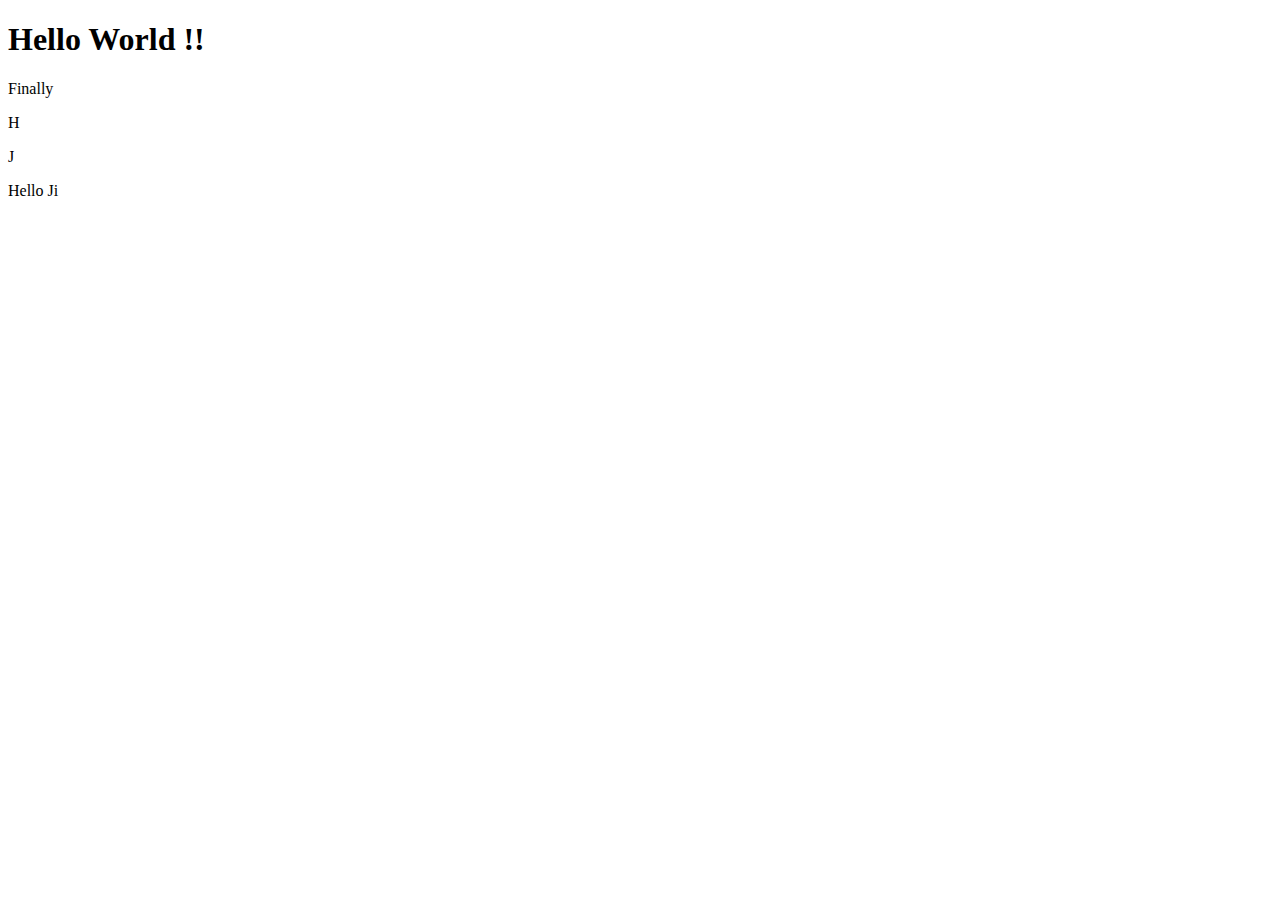
<file: index.html>
<!DOCTYPE html>
<html lang="en">
<head>
  <meta charset="UTF-8">
  <meta name="viewport" content="width=device-width, initial-scale=1.0">
  <title>ABES | HOMEPAGE</title>
</head>
<body>
  <h1>Hello World !!</h1>
  <p>Finally</p>
  <p>H</p>
  <p>J</p>
  <p>Hello Ji</p>
</body>
</html>
</file>
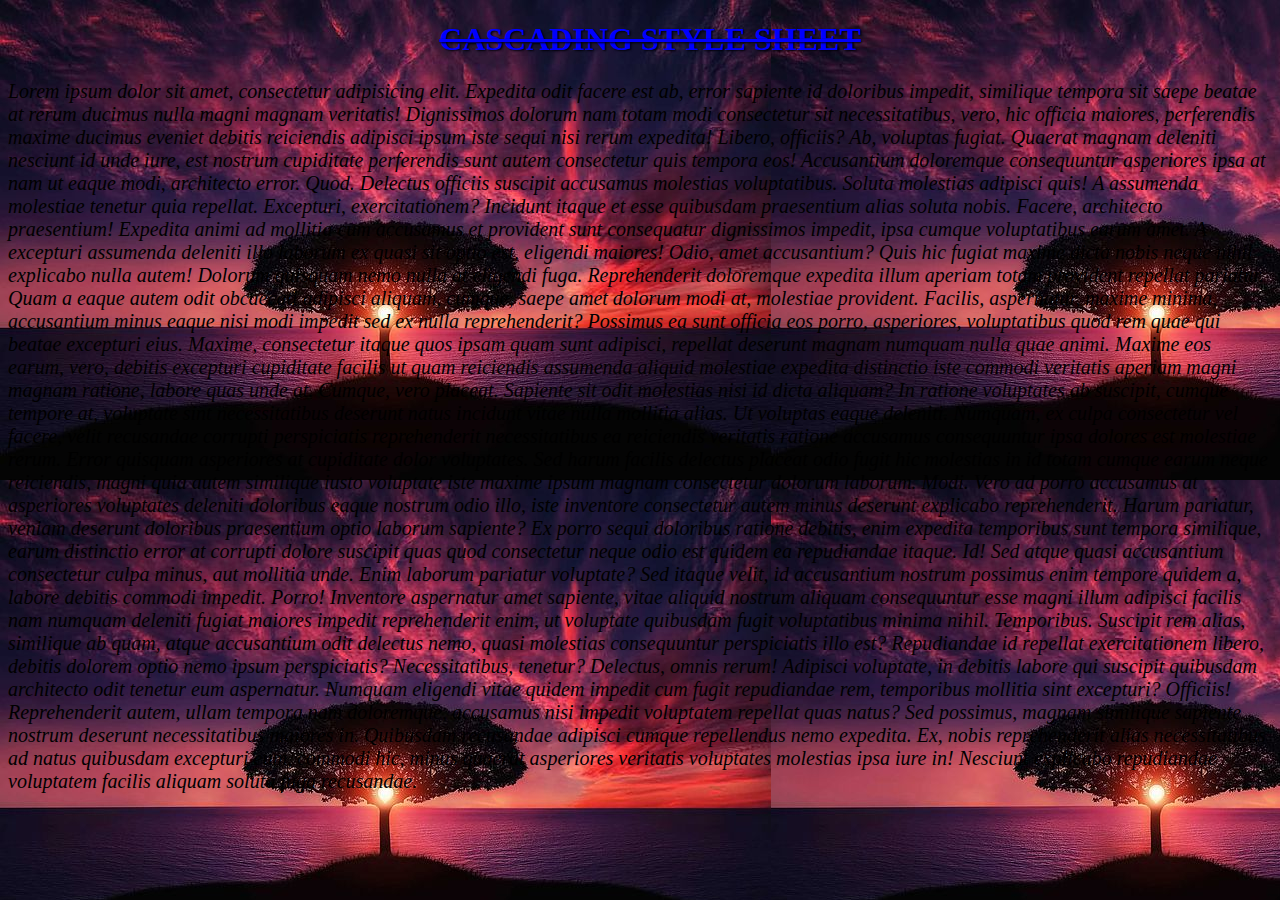
<file: CSS/Start/index.html>
<!DOCTYPE html>
<html lang="en">
<head>
  <meta charset="UTF-8">
  <meta name="viewport" content="width=device-width, initial-scale=1.0">
  <title>Document</title>
  <style>
    body {
      background-color: #fff;
    }
  </style>
  <link rel="stylesheet" href="style.css">
</head>
<body  >
  <!-- Starting with css -->
<h1>Cascading Style Sheet</h1>
<p>Lorem ipsum dolor sit amet, consectetur adipisicing elit. Expedita odit facere est ab, error sapiente id doloribus impedit, similique tempora sit saepe beatae at rerum ducimus nulla magni magnam veritatis!
Dignissimos dolorum nam totam modi consectetur sit necessitatibus, vero, hic officia maiores, perferendis maxime ducimus eveniet debitis reiciendis adipisci ipsum iste sequi nisi rerum expedita! Libero, officiis? Ab, voluptas fugiat.
Quaerat magnam deleniti nesciunt id unde iure, est nostrum cupiditate perferendis sunt autem consectetur quis tempora eos! Accusantium doloremque consequuntur asperiores ipsa at nam ut eaque modi, architecto error. Quod.
Delectus officiis suscipit accusamus molestias voluptatibus. Soluta molestias adipisci quis! A assumenda molestiae tenetur quia repellat. Excepturi, exercitationem? Incidunt itaque et esse quibusdam praesentium alias soluta nobis. Facere, architecto praesentium!
Expedita animi ad mollitia cum accusamus et provident sunt consequatur dignissimos impedit, ipsa cumque voluptatibus earum amet. A excepturi assumenda deleniti illo laborum ex quasi sit optio est, eligendi maiores!
Odio, amet accusantium? Quis hic fugiat maxime dicta nobis neque nihil explicabo nulla autem! Dolorum quisquam nemo nulla at eligendi fuga. Reprehenderit doloremque expedita illum aperiam totam provident repellat pariatur.
Quam a eaque autem odit obcaecati adipisci aliquam, cumque, saepe amet dolorum modi at, molestiae provident. Facilis, aspernatur, maxime minima, accusantium minus eaque nisi modi impedit sed ex nulla reprehenderit?
Possimus ea sunt officia eos porro, asperiores, voluptatibus quod rem quae qui beatae excepturi eius. Maxime, consectetur itaque quos ipsam quam sunt adipisci, repellat deserunt magnam numquam nulla quae animi.
Maxime eos earum, vero, debitis excepturi cupiditate facilis ut quam reiciendis assumenda aliquid molestiae expedita distinctio iste commodi veritatis aperiam magni magnam ratione, labore quas unde at. Cumque, vero placeat.
Sapiente sit odit molestias nisi id dicta aliquam? In ratione voluptates ab suscipit, cumque tempore at, voluptate sint necessitatibus deserunt natus incidunt vitae nulla mollitia alias. Ut voluptas eaque deleniti.
Numquam, ex culpa consectetur vel facere, velit recusandae corrupti perspiciatis reprehenderit necessitatibus ea reiciendis veritatis ratione accusamus consequuntur ipsa dolores est molestiae rerum. Error quisquam asperiores at cupiditate dolor voluptates.
Sed harum facilis delectus placeat odio fugit hic molestias in id totam cumque earum neque reiciendis, magni quia autem similique iusto voluptate iste maxime ipsum magnam consectetur dolorum laborum. Modi.
Vero ad porro accusamus at asperiores voluptates deleniti doloribus eaque nostrum odio illo, iste inventore consectetur autem minus deserunt explicabo reprehenderit. Harum pariatur, veniam deserunt doloribus praesentium optio laborum sapiente?
Ex porro sequi doloribus ratione debitis, enim expedita temporibus sunt tempora similique, earum distinctio error at corrupti dolore suscipit quas quod consectetur neque odio est quidem ea repudiandae itaque. Id!
Sed atque quasi accusantium consectetur culpa minus, aut mollitia unde. Enim laborum pariatur voluptate? Sed itaque velit, id accusantium nostrum possimus enim tempore quidem a, labore debitis commodi impedit. Porro!
Inventore aspernatur amet sapiente, vitae aliquid nostrum aliquam consequuntur esse magni illum adipisci facilis nam numquam deleniti fugiat maiores impedit reprehenderit enim, ut voluptate quibusdam fugit voluptatibus minima nihil. Temporibus.
Suscipit rem alias, similique ab quam, atque accusantium odit delectus nemo, quasi molestias consequuntur perspiciatis illo est? Repudiandae id repellat exercitationem libero, debitis dolorem optio nemo ipsum perspiciatis? Necessitatibus, tenetur?
Delectus, omnis rerum! Adipisci voluptate, in debitis labore qui suscipit quibusdam architecto odit tenetur eum aspernatur. Numquam eligendi vitae quidem impedit cum fugit repudiandae rem, temporibus mollitia sint excepturi? Officiis!
Reprehenderit autem, ullam tempora nam doloremque, accusamus nisi impedit voluptatem repellat quas natus? Sed possimus, magnam similique sapiente nostrum deserunt necessitatibus maiores in. Quibusdam recusandae adipisci cumque repellendus nemo expedita.
Ex, nobis reprehenderit alias necessitatibus ad natus quibusdam excepturi eum, commodi hic, minus quaerat asperiores veritatis voluptates molestias ipsa iure in! Nesciunt explicabo repudiandae voluptatem facilis aliquam soluta fuga recusandae.</p>

</body>
</html>
</file>
<file: CSS/Start/style.css>
body {
  background: url('./iamges/bkg.jpg');
}

h1{
  text-align: center;
  text-transform: uppercase;
  text-decoration: line-through;
  text-shadow: 1px 1px 2px #01000a;
  text-indent: 20px;
  color: blue;
}

p {
  font-family: serif;
  font-style: italic;
  font-size: 20px;
}
</file>
